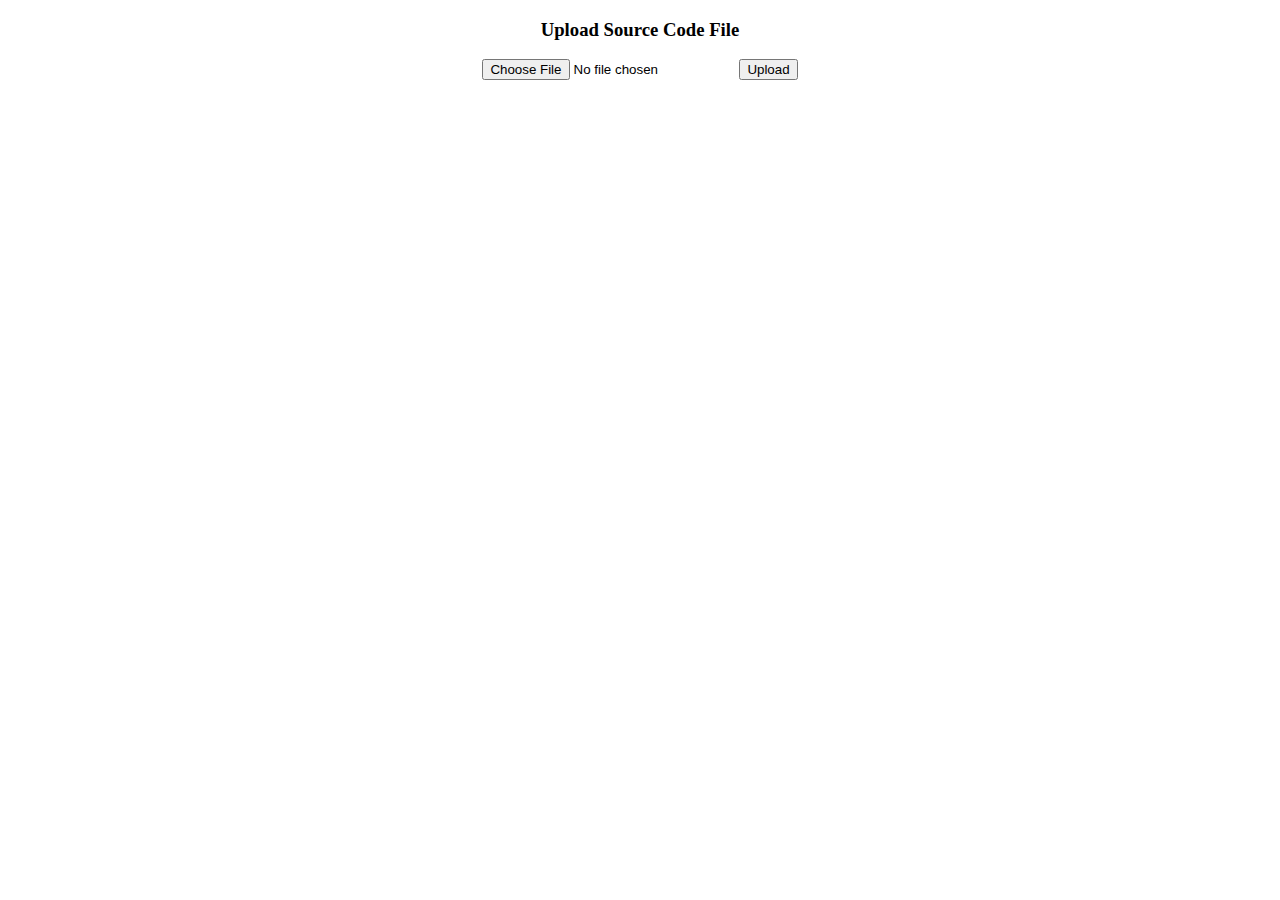
<file: templates/index.html>
<!-- index.html -->

<!DOCTYPE html>
<html>
<head>
    <title>Vulnerability Scanner</title>
</head>
<body>
    <center>
    <h3>Upload Source Code File</h3>
    <form action="/upload" method="post" enctype="multipart/form-data">
        <input type="file" name="file">
        <input type="submit" value="Upload">
    </form>
    <!-- Display scan results if needed -->
</body>
</html>
</file>
